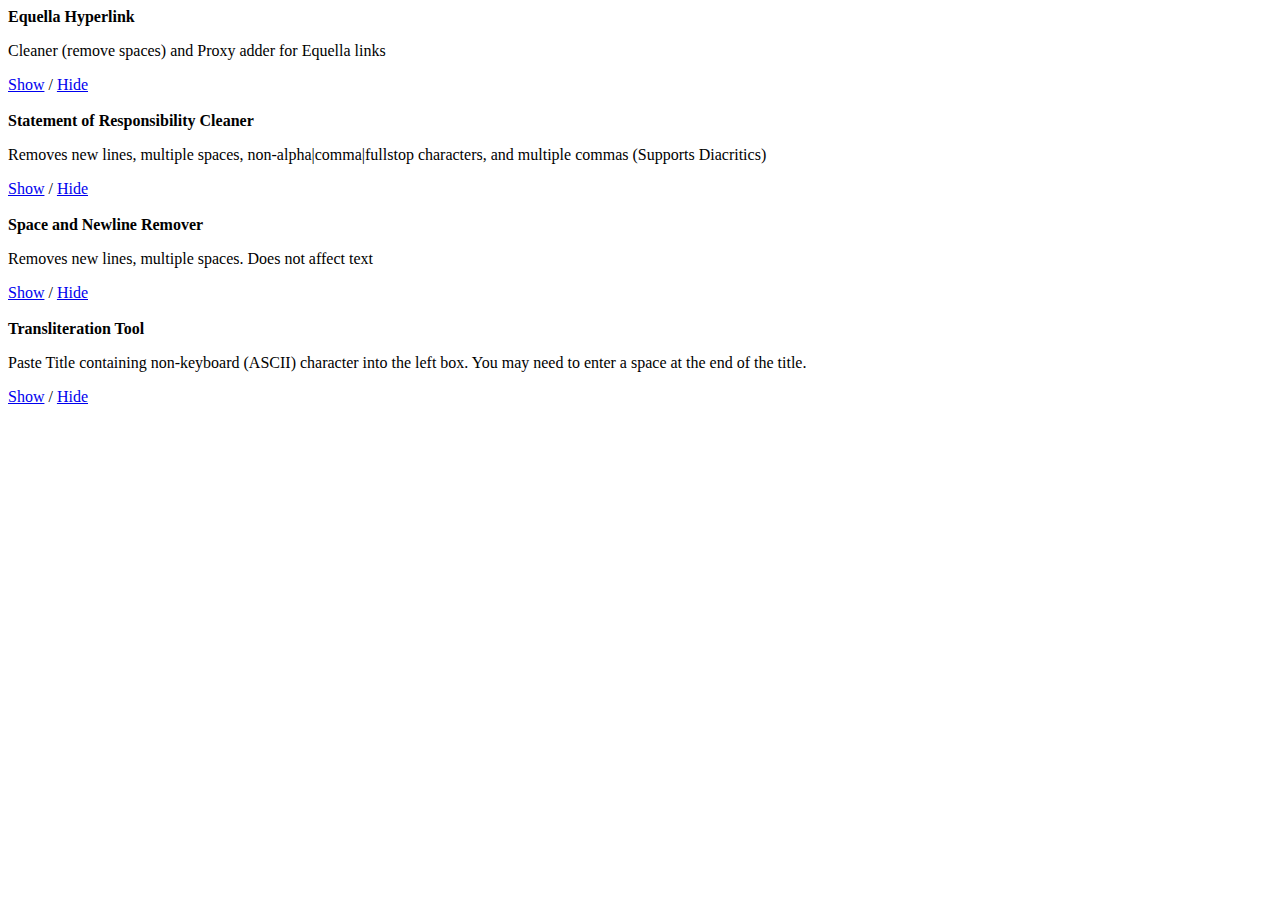
<file: dstool.html>
<!DOCTYPE html>
<html>
	<head>
		<title>Digital Services Team Tools</title>
		<script type="text/javascript" src="js/jquery-1.10.2.min.js"></script>
		<script src="js/xregexp-all-min.js"></script>
		
		<!--Script to hide each div-->
		<script type="text/javascript" src="js/DivHide.js"></script>
		
		<!--Code behind each tool. Indent represents relation to higher script-->
		<script type="text/javascript" src="js/LinkFixer.js"></script>
		<script type="text/javascript" src="js/SoResponsibility.js"></script>
		<script type="text/javascript" src="js/SpaceRemover.js"></script>
		<script type="text/javascript" src="js/Transliteration.js"></script>
		<!-- --><script type="text/javascript" src="js/fold-to-ascii.js"></script>
	<meta name="UOA.sitepath" content="/library/staff">
<meta name="TITLE" content="Digital Services Team Tools">
</head>
		<body>
			<div id="LinkFixer_Description">
				<b>Equella Hyperlink</b>
				<p>Cleaner (remove spaces) and Proxy adder for Equella links</p>
				<a href="javascript:showDiv('LinkFixer')">Show</a> / <a href="javascript:hideDiv('LinkFixer')">Hide</a>
				<div id="LinkFixer" style="display:none">
					<p><b>Clean:</b> <input id="CleanInput" value="" type="text"></p>
					<p id="CleanLink">Hyperlink: </p>
					<p><b>Proxy:</b> <input id="ProxyInput" value="" type="text"></p>
					<p id="ProxyLink">Hyperlink: </p>
				</div>
			</div>
			<div id="StatementofResponsibility_Description">
				<br><b>Statement of Responsibility Cleaner</b>
				<p>Removes new lines, multiple spaces, non-alpha|comma|fullstop characters, and multiple commas (Supports Diacritics)</p>
				<a href="javascript:showDiv('StatementofResponsibility')">Show</a> / <a href="javascript:hideDiv('StatementofResponsibility')">Hide</a>
				<div id="StatementofResponsibility" style="display:none">
						<p></p>
						<table width="100%">
							<colgroup>
								<col>
							</colgroup>
							<tbody>
								<tr>
									<td height="100%" width="50%">
										<textarea id="SORInput" tabindex="0" style="width: 97%; resize: none;" rows="20"></textarea>
									</td>
									<td height="100%" width="50%">
										<textarea id="SOROutput" tabindex="0" readonly="readonly" style="width: 97%; resize: none;" rows="20"></textarea>
									</td>
								</tr>
							</tbody>
						</table>
				</div>
			</div>
			<div id="SpaceRemover_Description">
				<br><b>Space and Newline Remover</b>
				<p>Removes new lines, multiple spaces. Does not affect text</p>
				<a href="javascript:showDiv('SpaceRemover')">Show</a> / <a href="javascript:hideDiv('SpaceRemover')">Hide</a>
				<div id="SpaceRemover" style="display:none">
					<table width="100%">
						<colgroup>
							<col>
						</colgroup>
						<tbody>
							<tr>
								<td height="100%" width="50%">
									<textarea id="SRInput" tabindex="0" style="width: 97%; resize: none;" rows="20"></textarea>
								</td>
								<td height="100%" width="50%">
									<textarea id="SROutput" tabindex="0" readonly="readonly" style="width: 97%; resize: none;" rows="20"></textarea>
								</td>
							</tr>
						</tbody>
					</table>
				</div>
			</div>
			<div id="Transliteration_Description">
				<br><b>Transliteration Tool</b>
				<p>Paste Title containing non-keyboard (ASCII) character into the left box. You may need to enter a space at the end of the title.</p>
				<a href="javascript:showDiv('Transliteration')">Show</a> / <a href="javascript:hideDiv('Transliteration')">Hide</a>
				<div id="Transliteration" style="display:none">
					<div>
						<table>
							<colgroup>
								<col>
							</colgroup>
							<tbody>
								<tr>
									<td height="100%" width="1500px">
										<textarea id="TRANSInput" tabindex="0" style="width: 97%; resize: none;" rows="20"></textarea>
									</td>
									<td height="100%" width="1500px">
										<textarea id="TRANSOutput" tabindex="0" readonly="readonly" style="width: 97%; resize: none;" rows="20"></textarea>
									</td>
								</tr>
							</tbody>
						</table>
				</div>
				<b><p id="changed"></p></b>
				<p>Elements</p>
				<div id="elements">
				</div>
				<div>
						<p>Unknown Characters:</p>
						<p id="unknown"></p>
				</div>
			</div>
		</body>
</html>
</file>
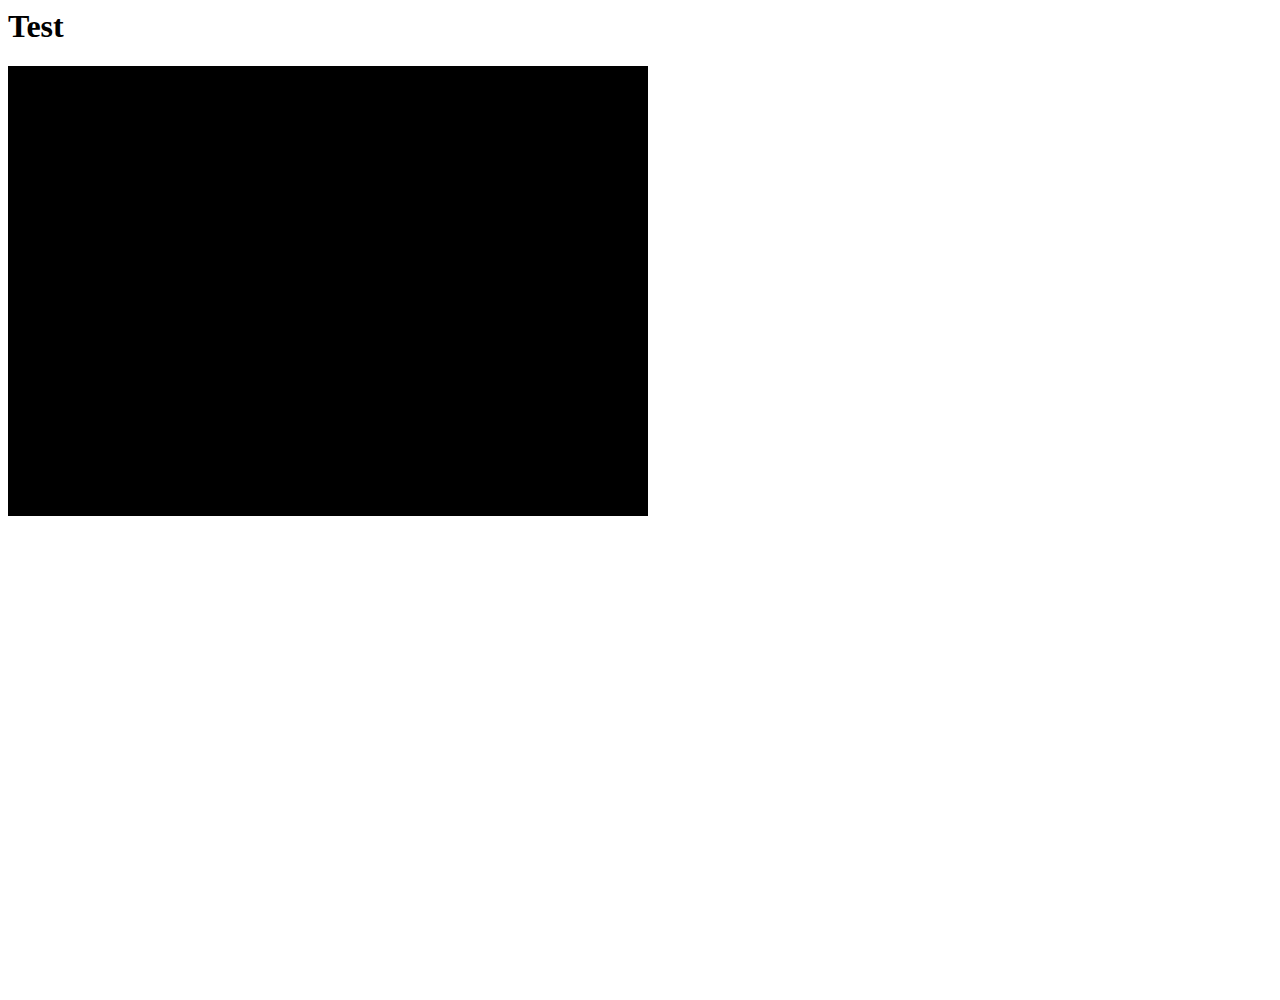
<file: assets/html/3sJS.html>
<!-- saved from url=(0034)http://subtilis.net/ThreePage.html -->
<html><head><meta http-equiv="Content-Type" content="text/html; charset=UTF-8">
	<meta charset="utf-8">
	<title>WebGL 3D model viewer using three.js</title>
	<script src="../js/three.js"></script>
	<script src="../js/TrackballControls.js"></script>
	<script src="../js/OBJLoader.js"></script>
	<script src="../js/Detector.js"></script>
</head>
<body>
<h1>Test</h1>
<script>
	var container;
	var camera, scene, renderer;
	var mouseX = 0; mouseY = 0;
	
	var windowHalfX = window.innerWidth / 2;
	var windowHalfY = window.innerHeight / 2;
	
	init();
	animate();
	
	/*** Initialise ***/
	function init() {
		container = document.createElement( 'div' );
		document.body.appendChild( container );
		
		// you can adjust the cameras distance and set the FOV to something
		// different than 45 degrees. The last two values set the clipping plane.
		camera = new THREE.PerspectiveCamera( 45, window.innerWidth / window.innerHeight, 1, 50000 );
		camera.position.z = 10000;
		camera.position.x = 15000;
		// camera.position.y = 20000;
		
		// These variables set the camera behaviour and sensitivity.
		controls = new THREE.TrackballControls( camera );
		controls.rotateSpeed = 5.0;
		controls.zoomSpeed = 5;
		controls.panSpeed = 2;
		controls.noZoom = false;
		controls.NoPan = false;
		controls.staticMoving = true;
		controls.dynamicDampingFactor = 0.3;
		
		// This is the scene we will add all our objects to.
		scene = new THREE.Scene();
		
		//You can set the color of the ambient light to any value.
		//I have chosen a completely white light because I want to paint
		//all the shading into my texture. You probably want something darker.
		var ambient = new THREE.AmbientLight( 0x000000 );
		scene.add( ambient );
		
		// Uncomment these lines to create a simple directional light.
		// var directionalLight = new THREE.DirectionalLight( 0xffeedd );
		// directionalLight.position.set( 0, 0, 1).normalize();
		// scene.add( directionalLight );
		
		/*** Texture Loading ***/
		var manager = new THREE.LoadingManager();
		manager.onProgress = function( item, loaded, total ){
			console.log(item, loaded, total);
		};
		var texture = new THREE.Texture();
		var loader = new THREE.ImageLoader( manager );
		
		// You can set the texture properties in this function.
		// The string has to be the path to your texture file.
		loader.load( '../3D/texture/aquatic.jpg', function ( image ) {
			texture.image = image;
			texture.needsUpdate = true;
			// I wanted a nearest neighbour filtering for my low-poly character,
			// so that every pixel is crisp and sharp. You can delete this lines
			// if have a larger texture and want a smooth linear filter.
			texture.magFilter = THREE.NearestFilter;
			texture.minFilter = THREE.NearestMipMapLinearFiler;
		} );
		
		/*** OBJ Loading ***/
		var loader = new THREE.OBJLoader( manager );
		
		// As soon as the OBJ has been loaded this function looks for a mesh
		// inside the data and applies the texture to it.
		loader.load( '../3D/model/aquatic.obj', function( event ){
			var object = event;
			object.traverse( function( child ) {
				if (child instanceof THREE.Mesh ) {
					child.material.map = texture;
				}
			} );
			
			// My initial model was too small, so I scaled it upwards.
			object.scale = new THREE.Vector3( 10, 10, 10 );
			
			// You can change the poition of the object, so that it is not 
			// centered in the view and leaves some space for overlay text.
			// object.position.y += 25;
			scene.add( object );
		});
		
		var plane = new THREE.Mesh(new THREE.PlaneGeometry(30000, 30000), new THREE.MeshNormalMaterial());
      		plane.overdraw = true;
      		plane.rotation.x += 180;
      		scene.add(plane);
      		
		// We set the renderer to the size of the window and
		// append a canvas to our HTML page.
		renderer = new THREE.WebGLRenderer();
		// renderer.setSize( window.innerWidth, window.innerHeight );
		renderer.setSize( windowHalfX, windowHalfY );
		container.appendChild( renderer.domElement );
	}
	
	/*** The Loop ***/
	function animate() {
		// This function calls itself on every frame. You can for example change
		// the objects rotation on every call to create a turntable animation.
		requestAnimationFrame( animate );
		
		// On every frame we need to calculate the new camera position
		// and have it look exactly at the center of our scene.
		controls.update()
		camera.lookAt(scene.position);
		renderer.render(scene, camera);
	}
</script><div><canvas width="960" height="475" style="width: 960px; height: 475.5px;"></canvas></div>

</body></html>
</file>
